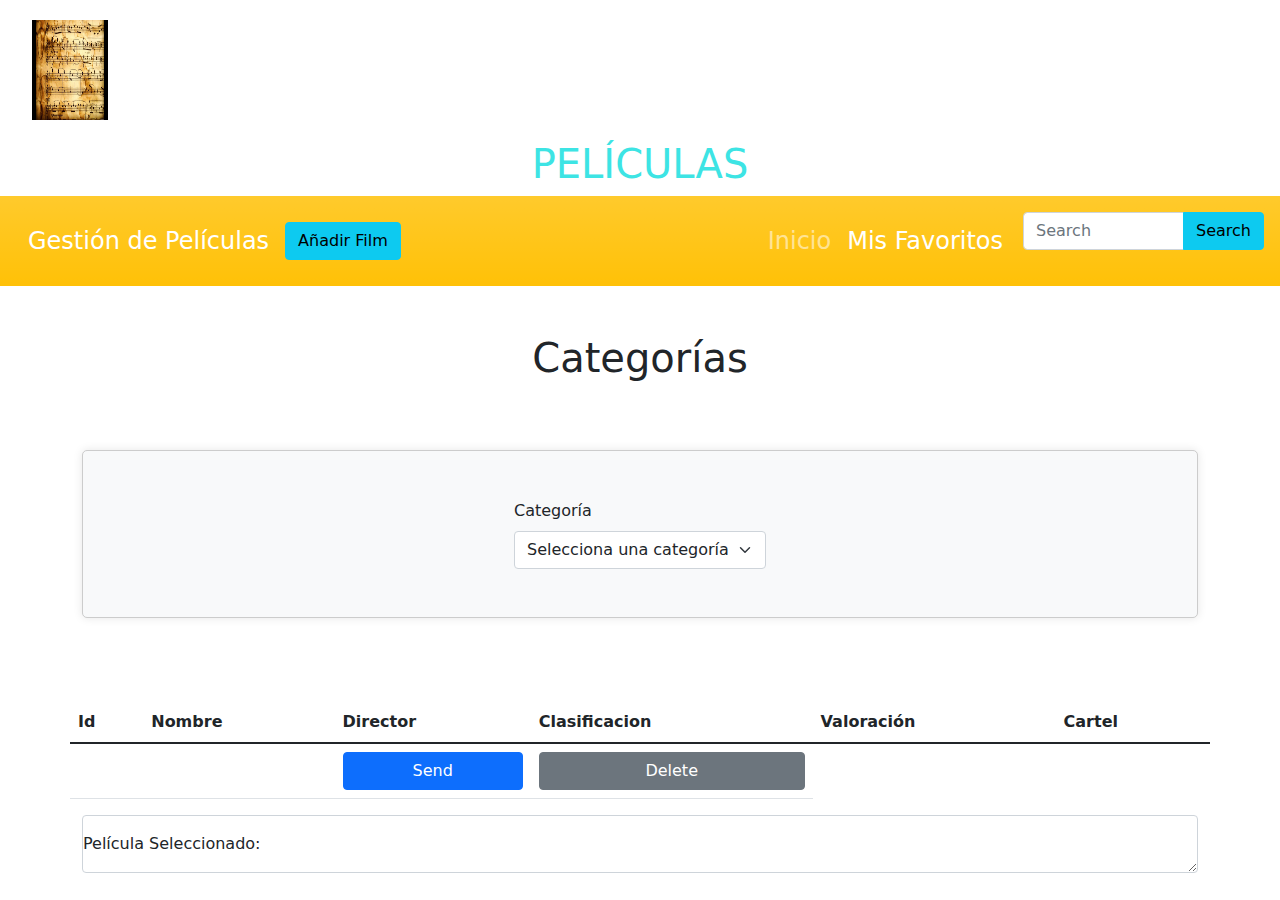
<file: index.html>
<!DOCTYPE html>
<html lang="en">

<head>
    <meta charset="UTF-8">
    <meta name="viewport" content="width=device-width, initial-scale=1.0">
    <link rel="stylesheet" href="./css/bootstrap.min.css">
    <link rel="stylesheet" href="./css/main.css">
    <title>Productos</title>
</head>

<body>
    <header>
        <div id="logo" class="container-lg">
            <img src="./html/assets/img/novenaSinfonia.jpg" alt="logo" class="img-fluid">
        </div>
        <h1>PELÍCULAS</h1>
    </header>
    <div class="navbar navbar-expand-lg navbar-dark bg-warning bg-gradient p-3">
        <div class="container-fluid">
            <a class="navbar-brand fs-4" href="index.html">Gestión de Películas</a>
            <a class="btn btn-info" type="button" id="añadirProducto">Añadir Film</a>
            <button class="navbar-toggler" type="button" data-bs-toggle="collapse" data-bs-target="#navbarNavDropdown"
                aria-controls="navbarNavDropdown" aria-expanded="false" aria-label="Toggle navigation">
                <span class="navbar-toggler-icon"></span>
            </button>
            <div class="collapse navbar-collapse justify-content-end" id="navbarNavDropdown">
                <ul class="navbar-nav">
                    <li class="nav-item">
                        <a class="nav-link fs-4" href="index.html">Inicio</a>
                    </li>
                    <li class="nav-item">
                        <a class="nav-link fs-4 active" aria-current="page" href="./html/favoritos.html">Mis Favoritos</a>
                    </li>
                </ul>
            </div>
        </div>
        <!-- Espacio para un búscador de productos dinámico -->
        <div class="input-group" id="search-bar">
            <input type="text" class="form-control" id="search" placeholder="Search" aria-label="Search"
                aria-describedby="button-addon2">
            <button class="btn btn-info" type="button" id="button-addon2">Search</button>
        </div>
    </div>
    </nav>
    <main class="mt-5 container-lg" id="main">
        <h2 class="text-center fs-1">Categorías</h2>
        <div class="d-md-flex justify-content-md-center mt-5 ">
            <form id="selectCat" class="card col-md-8 bg-light p-5">
                <div>
                    <label for="categorias" class="form-label">Categoría</label>
                    <select id="categorias" class="form-select">

                    </select>
                </div>
            </form>
        </div>
        <div id="resultado" class="mt-5 row"></div>
        <div id="formularioProducto" class="mt-5 row">
            <form name="productoForm" id="addProductos" class="row g-3 needs-validation" novalidate>
                <div class="col-md-4">
              <label for="validationDefault01" class="form-label">Id</label>
              <input type="text" class="form-control" id="validationDefault01" value="" required>
              <div class="invalid-feedback">This field is not valid.</div>
              <div class="valid-feedback">ok.</div>
            </div>
                <div class="col-md-4">
                    <label for="validationDefault02" class="form-label">Nombre</label>
                    <input type="text" class="form-control" id="validationDefault02" value="" required>
                    <div class="invalid-feedback">This field is not valid.</div>
                    <div class="valid-feedback">ok.</div>
                </div>
                <div class="col-md-4">
                    <label for="validationDefault03" class="form-label">Director</label>
                    <input type="text" class="form-control" id="validationDefault03" value="" required>
                    <div class="invalid-feedback">This field is not valid.</div>
                    <div class="valid-feedback">ok.</div>
                </div>
                <div class="col-md-6">
                    <label for="validationDefault04" class="form-label">Clasificacion</label>
                    <input type="text" class="form-control" id="validationDefault04" value="" required>
                    <div class="invalid-feedback">This field is not valid.</div>
                    <div class="valid-feedback">ok.</div>
                </div>
                <div class="col-md-6">
                    <label for="validationDefault05" class="form-label">Valoración</label>
                    <input type="text" class="form-control" id="validationDefault05" value="" required>
                    <div class="invalid-feedback">This field is not valid.</div>
                    <div class="valid-feedback">ok.</div>
                </div>
                <div class="col-md-6">
                    <label for="validationDefault06" class="form-label">Cartel</label>
                    <input type="txt" class="form-control" id="validationDefault06" value="" required title="Cartel"
                        placeholder="Cartel">
                    <div class="invalid-feedback">This field is not valid.</div>
                    <div class="valid-feedback">ok.</div>
                </div>
                <div id="mensajes"></div>
                <!-- <select id="selectCategoria"></select> -->
                <div class="col-12">
                    <button type="button" id="create" class="btn btn-primary">Create</button>
                    <button type="button" id="random" class="btn btn-secondary">Get Random</button>
                </div>
            </form>
        </div>
        <div class="row my-3">
            <table id="results" class="table table-striped table-hover">
                <thead>
                    <tr>
                        <th>Id</th>
                        <th>Nombre</th>
                        <th>Director</th>
                        <th>Clasificacion</th>
                        <th>Valoración</th>
                        <th>Cartel</th>
                    </tr>
                </thead>
                <tbody id="tbody">

                </tbody>
                <tfoot>
                    <tr>
                        <td></td>
                        <td></td>
                        <td>
                            <button type="button" id="send" class="btn btn-primary w-100">Send</button>
                        </td>
                        <td>
                            <button type="button" id="delete" class="btn btn-secondary w-100">Delete</button>
                        </td>
                    </tr>
                </tfoot>
            </table>
            <div class="form-floating" id="textarea">
                <label for="floatingTextarea">Película Seleccionado: </label>
                <textarea class="form-control floatingTextarea" id="selected-productos"></textarea>
            </div>
        </div>
    </main>
    <!-- Modal -->
    <div class="modal fade" id="modal" data-bs-backdrop="static" data-bs-keyboard="false" tabindex="-1"
        aria-hidden="true">
        <div class="modal-dialog modal-dialog-scrollable">
            <div class="modal-content">
                <div class="modal-header">
                    <h1 class="modal-title fs-3 font-bold" id="staticBackdropLabel"></h1>
                    <button type="button" class="btn-close" data-bs-dismiss="modal" aria-label="Close"></button>
                </div>
                <div class="modal-body"></div>
                <div class="modal-footer flex justify-content-between">
                    <button type="submit" class="btn btn-success" id="btnFavoritos">Agregar a favoritos</button>
                    <button type="button" id="btnClose" class="btn btn-warning" data-bs-dismiss="modal">Cerrar</button>
                </div>
            </div>
        </div>
    </div>
    <script src="./js/bootstrap.bundle.min.js"></script>
    <script src="./js/jquery-3.7.1.min.js"></script>
    <script type="module" src="./js/asyncExam.js"></script>
</body>
</html>
</file>
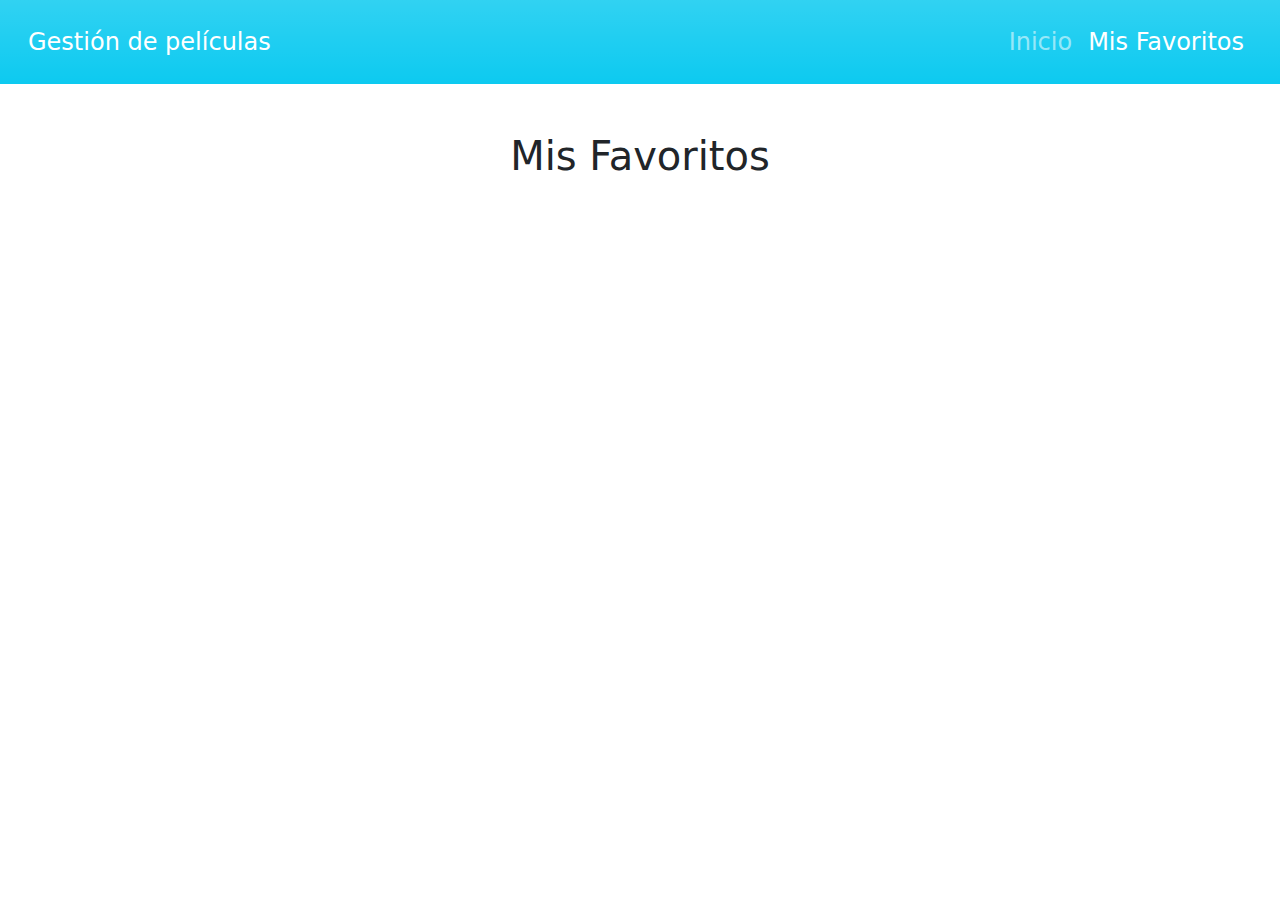
<file: html/favoritos.html>
<!DOCTYPE html>
<html lang="en">

<head>
  <meta charset="UTF-8">
  <meta name="viewport" content="width=device-width, initial-scale=1.0">
  <title>Mis Favoritos</title>
  <link rel="stylesheet" href="../css/bootstrap.min.css">
  <link rel="stylesheet" href="../css/main.css">
</head>

<body>
  <nav class="navbar navbar-expand-lg navbar-dark bg-info bg-gradient p-3">
    <div class="container-fluid">
      <a class="navbar-brand fs-4" href="../index.html">Gestión de películas</a>
      <button class="navbar-toggler" type="button" data-bs-toggle="collapse" data-bs-target="#navbarNavDropdown"
        aria-controls="navbarNavDropdown" aria-expanded="false" aria-label="Toggle navigation">
        <span class="navbar-toggler-icon"></span>
      </button>
      <div class="collapse navbar-collapse justify-content-end" id="navbarNavDropdown">
        <ul class="navbar-nav">
          <li class="nav-item">
            <a class="nav-link fs-4" href="../index.html">Inicio</a>
          </li>
          <li class="nav-item">
            <a class="nav-link fs-4 active" aria-current="page" href="favoritos.html">Mis Favoritos</a>
          </li>
        </ul>
      </div>
    </div>
  </nav>

  <main class="mt-5 container-lg">

    <h2 class="text-center fs-1">Mis Favoritos</h2>
    <div id="favoritos" class="row mt-5"></div>

  </main>
     <!-- Modal
     <div class="modal fade" id="modal" data-bs-backdrop="static" data-bs-keyboard="false" tabindex="-1"
     aria-hidden="true">
     <div class="modal-dialog modal-dialog-scrollable">
         <div class="modal-content">
             <div class="modal-header">
                 <h1 class="modal-title fs-3 font-bold" id="staticBackdropLabel"></h1>
                 <button type="button" class="btn-close" data-bs-dismiss="modal" aria-label="Close"></button>
             </div>
             <div class="modal-body"></div>
             <div class="modal-footer flex justify-content-between">
                 <button type="submit" class="btn btn-success" id="btnFavoritos">Agregar a favoritos</button>
                 <button type="button" id="btnClose" class="btn btn-warning" data-bs-dismiss="modal">Cerrar</button>
             </div>
         </div>
     </div>
 </div> -->
  <script src="../js/bootstrap.bundle.min.js"></script>
  <script src="../js/favoritos.js"></script>

</body>

</html>
</file>
<file: css/main.css>
#results tbody tr.selected {
  background-color: #adc8f0;
}

/* Ocultar el formulario productos para añadirlos  */

#addProductos {
  display: none;
}
#search-bar {
  margin-bottom: 20px;
  float: right;
  width: 300px;
}

img {
  width: 100px;
  height: 100px;
}

.card {
/* hay que ajustar todo queda a la izquierda y no queda bien, tiene que estar al centro y ocupar todo el div */
  width: 100%;
  margin: 0 auto;
  display: flex;
  /* flex-direction: column; */
  justify-content: center;
  align-items: center;
  padding: 10px;
  border: 1px solid #ccc;
  border-radius: 5px;
  box-shadow: 0 0 10px rgba(0, 0, 0, 0.1);
  margin: 20px;
}
.card-body {
  width: 100%;
  display: flex;
  flex-direction: column;
  justify-content: center;
  align-items: center;
}
.card-title {
  font-size: 1.5rem;
  font-weight: bold;
  margin: 10px;
}

.card-img-top {
  width: 50%;
  height: 50%;
  object-fit: cover;
}
textarea {
  width: 100%;
  height: 100px;
}
#formularioProducto {
  display: none;
  border-color: black;
  border-width: 3px;
  border-style: solid;
  padding: 10px;
  border-radius: 5px;
  box-shadow: 0 0 10px rgba(0, 0, 0, 0.1);
  margin: 20px;
}
#productoForm input {
  margin: 10px;
  background-color: lightblue;
  border-radius: 5px;
}
#logo {
  display: flex;
  width: 100px;
  height: 100px;
  margin: 20px;
}

h1 {
  text-align: center;
  color:rgb(61, 228, 228);
}
</file>
